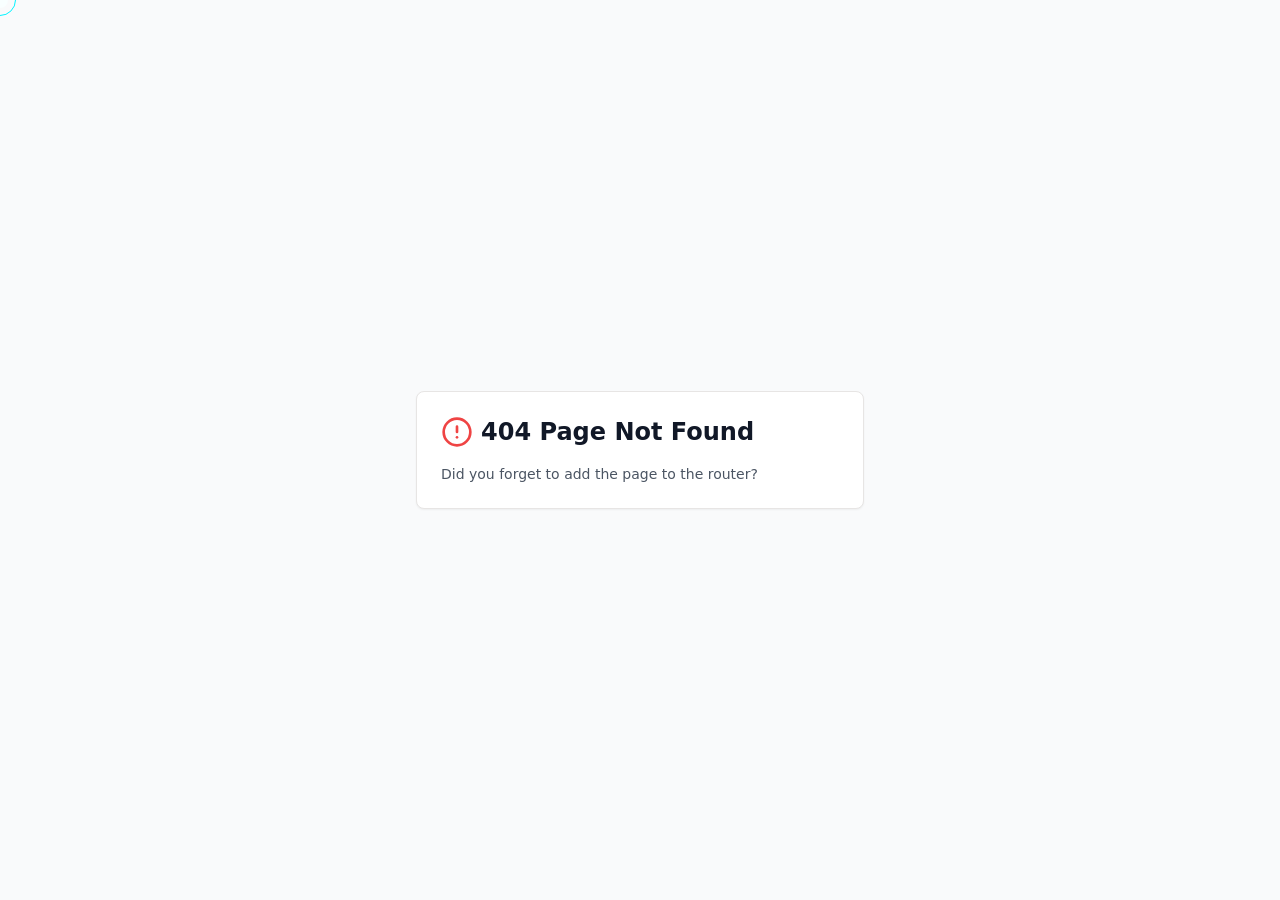
<file: index.html>
<!DOCTYPE html>
<html lang="en">
  <head>
    <style data-vite-theme="" data-inject-first="">:root {
    --background: 0 0% 100%;
--foreground: 20 14.3% 4.1%;
--muted: 60 4.8% 95.9%;
--muted-foreground: 25 5.3% 44.7%;
--popover: 0 0% 100%;
--popover-foreground: 20 14.3% 4.1%;
--card: 0 0% 100%;
--card-foreground: 20 14.3% 4.1%;
--border: 20 5.9% 90%;
--input: 20 5.9% 90%;
--primary: 183 100% 50%;
--primary-foreground: 184 100% 9%;
--secondary: 60 4.8% 95.9%;
--secondary-foreground: 24 9.8% 10%;
--accent: 60 4.8% 95.9%;
--accent-foreground: 24 9.8% 10%;
--destructive: 0 84.2% 60.2%;
--destructive-foreground: 60 9.1% 97.8%;
--ring: 20 14.3% 4.1%;
--radius: 0.5rem;
}

@media (prefers-color-scheme: dark) {
  :root {
      --background: 240 10% 3.9%;
--foreground: 0 0% 98%;
--muted: 240 3.7% 15.9%;
--muted-foreground: 240 5% 64.9%;
--popover: 240 10% 3.9%;
--popover-foreground: 0 0% 98%;
--card: 240 10% 3.9%;
--card-foreground: 0 0% 98%;
--border: 240 3.7% 15.9%;
--input: 240 3.7% 15.9%;
--primary: 183 100% 50%;
--primary-foreground: 184 100% 9%;
--secondary: 240 3.7% 15.9%;
--secondary-foreground: 0 0% 98%;
--accent: 240 3.7% 15.9%;
--accent-foreground: 0 0% 98%;
--destructive: 0 62.8% 30.6%;
--destructive-foreground: 0 0% 98%;
--ring: 240 4.9% 83.9%;
--radius: 0.5rem;
  }
}
.light {
    --background: 0 0% 100%;
--foreground: 20 14.3% 4.1%;
--muted: 60 4.8% 95.9%;
--muted-foreground: 25 5.3% 44.7%;
--popover: 0 0% 100%;
--popover-foreground: 20 14.3% 4.1%;
--card: 0 0% 100%;
--card-foreground: 20 14.3% 4.1%;
--border: 20 5.9% 90%;
--input: 20 5.9% 90%;
--primary: 183 100% 50%;
--primary-foreground: 184 100% 9%;
--secondary: 60 4.8% 95.9%;
--secondary-foreground: 24 9.8% 10%;
--accent: 60 4.8% 95.9%;
--accent-foreground: 24 9.8% 10%;
--destructive: 0 84.2% 60.2%;
--destructive-foreground: 60 9.1% 97.8%;
--ring: 20 14.3% 4.1%;
--radius: 0.5rem;
}
.dark {
    --background: 240 10% 3.9%;
--foreground: 0 0% 98%;
--muted: 240 3.7% 15.9%;
--muted-foreground: 240 5% 64.9%;
--popover: 240 10% 3.9%;
--popover-foreground: 0 0% 98%;
--card: 240 10% 3.9%;
--card-foreground: 0 0% 98%;
--border: 240 3.7% 15.9%;
--input: 240 3.7% 15.9%;
--primary: 183 100% 50%;
--primary-foreground: 184 100% 9%;
--secondary: 240 3.7% 15.9%;
--secondary-foreground: 0 0% 98%;
--accent: 240 3.7% 15.9%;
--accent-foreground: 0 0% 98%;
--destructive: 0 62.8% 30.6%;
--destructive-foreground: 0 0% 98%;
--ring: 240 4.9% 83.9%;
--radius: 0.5rem;
}</style>

    <meta charset="UTF-8" />
    <meta name="viewport" content="width=device-width, initial-scale=1.0, maximum-scale=1" />
    <script type="module" crossorigin src="./index-CS6MTeFh.js"></script>
    <link rel="stylesheet" crossorigin href="./index-DmLrB1Ur.css">
  </head>
  <body>
    <div id="root"></div>
  </body>
</html>
</file>
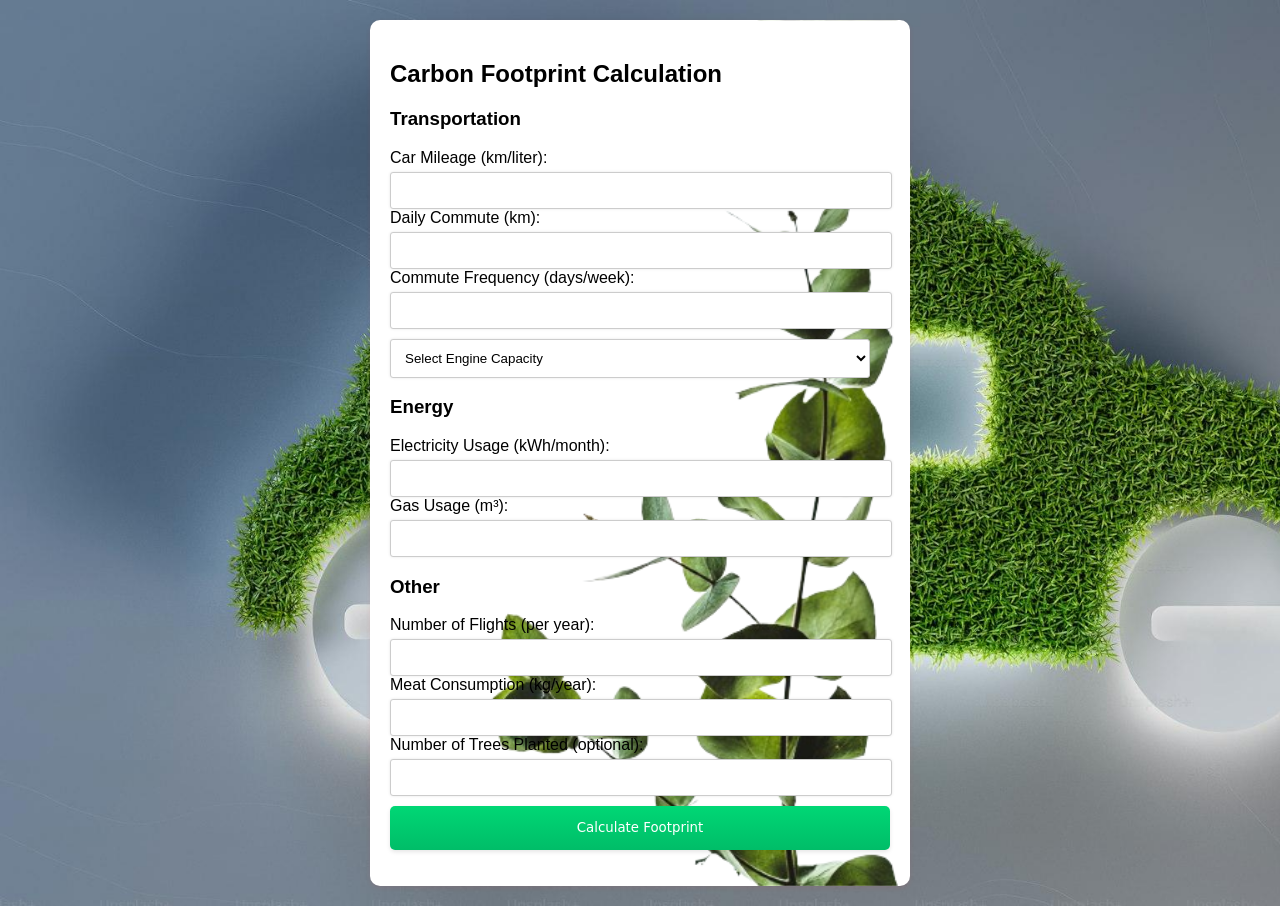
<file: calculate.html>
<!DOCTYPE html>
<html lang="en">
  <head>
    <meta charset="UTF-8" />
    <meta name="viewport" content="width=device-width, initial-scale=1.0" />
    <title>Carbon Footprint Calculation</title>
    <link rel="stylesheet" href="style.css" />
  </head>
  <body>
    <div class="container">
      <h2>Carbon Footprint Calculation</h2>

      <h3>Transportation</h3>
      <label for="car-mileage">Car Mileage (km/liter):</label>
      <input type="number" id="car-mileage" required />
      <label for="daily-commute">Daily Commute (km):</label>
      <input type="number" id="daily-commute" required />
      <label for="commute-frequency">Commute Frequency (days/week):</label>
      <input type="number" id="commute-frequency" required />
      <select id="engine-capacity">
        <option value="NaN" disabled selected>Select Engine Capacity</option>
        <option value="lessThan1500">Engine Capacity (< 1500cc)</option>
        <option value="moreThan1500">Engine Capacity (> 1500cc)</option>
        <option value="scootyBike">Scooty/Bike</option>
      </select>

      <h3>Energy</h3>
      <label for="electricity-usage">Electricity Usage (kWh/month):</label>
      <input type="number" id="electricity-usage" required />
      <label for="gas-usage">Gas Usage (m³):</label>
      <input type="number" id="gas-usage" required />

      <h3>Other</h3>
      <label for="flights">Number of Flights (per year):</label>
      <input type="number" id="flights" required />
      <label for="meat-consumption">Meat Consumption (kg/year):</label>
      <input type="number" id="meat-consumption" required />

      <label for="trees-planted">Number of Trees Planted (optional):</label>
      <input type="number" id="trees-planted" />

      <button style="margin-top: 10px" id="calculate-button" class="button-41">
        Calculate Footprint
      </button>

      <p id="footprint-result"></p>
    </div>

    <script src="index.js"></script>
  </body>
</html>
</file>
<file: index-DmLrB1Ur.css>
*,:before,:after{--tw-border-spacing-x: 0;--tw-border-spacing-y: 0;--tw-translate-x: 0;--tw-translate-y: 0;--tw-rotate: 0;--tw-skew-x: 0;--tw-skew-y: 0;--tw-scale-x: 1;--tw-scale-y: 1;--tw-pan-x: ;--tw-pan-y: ;--tw-pinch-zoom: ;--tw-scroll-snap-strictness: proximity;--tw-gradient-from-position: ;--tw-gradient-via-position: ;--tw-gradient-to-position: ;--tw-ordinal: ;--tw-slashed-zero: ;--tw-numeric-figure: ;--tw-numeric-spacing: ;--tw-numeric-fraction: ;--tw-ring-inset: ;--tw-ring-offset-width: 0px;--tw-ring-offset-color: #fff;--tw-ring-color: rgb(59 130 246 / .5);--tw-ring-offset-shadow: 0 0 #0000;--tw-ring-shadow: 0 0 #0000;--tw-shadow: 0 0 #0000;--tw-shadow-colored: 0 0 #0000;--tw-blur: ;--tw-brightness: ;--tw-contrast: ;--tw-grayscale: ;--tw-hue-rotate: ;--tw-invert: ;--tw-saturate: ;--tw-sepia: ;--tw-drop-shadow: ;--tw-backdrop-blur: ;--tw-backdrop-brightness: ;--tw-backdrop-contrast: ;--tw-backdrop-grayscale: ;--tw-backdrop-hue-rotate: ;--tw-backdrop-invert: ;--tw-backdrop-opacity: ;--tw-backdrop-saturate: ;--tw-backdrop-sepia: ;--tw-contain-size: ;--tw-contain-layout: ;--tw-contain-paint: ;--tw-contain-style: }::backdrop{--tw-border-spacing-x: 0;--tw-border-spacing-y: 0;--tw-translate-x: 0;--tw-translate-y: 0;--tw-rotate: 0;--tw-skew-x: 0;--tw-skew-y: 0;--tw-scale-x: 1;--tw-scale-y: 1;--tw-pan-x: ;--tw-pan-y: ;--tw-pinch-zoom: ;--tw-scroll-snap-strictness: proximity;--tw-gradient-from-position: ;--tw-gradient-via-position: ;--tw-gradient-to-position: ;--tw-ordinal: ;--tw-slashed-zero: ;--tw-numeric-figure: ;--tw-numeric-spacing: ;--tw-numeric-fraction: ;--tw-ring-inset: ;--tw-ring-offset-width: 0px;--tw-ring-offset-color: #fff;--tw-ring-color: rgb(59 130 246 / .5);--tw-ring-offset-shadow: 0 0 #0000;--tw-ring-shadow: 0 0 #0000;--tw-shadow: 0 0 #0000;--tw-shadow-colored: 0 0 #0000;--tw-blur: ;--tw-brightness: ;--tw-contrast: ;--tw-grayscale: ;--tw-hue-rotate: ;--tw-invert: ;--tw-saturate: ;--tw-sepia: ;--tw-drop-shadow: ;--tw-backdrop-blur: ;--tw-backdrop-brightness: ;--tw-backdrop-contrast: ;--tw-backdrop-grayscale: ;--tw-backdrop-hue-rotate: ;--tw-backdrop-invert: ;--tw-backdrop-opacity: ;--tw-backdrop-saturate: ;--tw-backdrop-sepia: ;--tw-contain-size: ;--tw-contain-layout: ;--tw-contain-paint: ;--tw-contain-style: }*,:before,:after{box-sizing:border-box;border-width:0;border-style:solid;border-color:#e5e7eb}:before,:after{--tw-content: ""}html,:host{line-height:1.5;-webkit-text-size-adjust:100%;-moz-tab-size:4;-o-tab-size:4;tab-size:4;font-family:ui-sans-serif,system-ui,sans-serif,"Apple Color Emoji","Segoe UI Emoji",Segoe UI Symbol,"Noto Color Emoji";font-feature-settings:normal;font-variation-settings:normal;-webkit-tap-highlight-color:transparent}body{margin:0;line-height:inherit}hr{height:0;color:inherit;border-top-width:1px}abbr:where([title]){-webkit-text-decoration:underline dotted;text-decoration:underline dotted}h1,h2,h3,h4,h5,h6{font-size:inherit;font-weight:inherit}a{color:inherit;text-decoration:inherit}b,strong{font-weight:bolder}code,kbd,samp,pre{font-family:ui-monospace,SFMono-Regular,Menlo,Monaco,Consolas,Liberation Mono,Courier New,monospace;font-feature-settings:normal;font-variation-settings:normal;font-size:1em}small{font-size:80%}sub,sup{font-size:75%;line-height:0;position:relative;vertical-align:baseline}sub{bottom:-.25em}sup{top:-.5em}table{text-indent:0;border-color:inherit;border-collapse:collapse}button,input,optgroup,select,textarea{font-family:inherit;font-feature-settings:inherit;font-variation-settings:inherit;font-size:100%;font-weight:inherit;line-height:inherit;letter-spacing:inherit;color:inherit;margin:0;padding:0}button,select{text-transform:none}button,input:where([type=button]),input:where([type=reset]),input:where([type=submit]){-webkit-appearance:button;background-color:transparent;background-image:none}:-moz-focusring{outline:auto}:-moz-ui-invalid{box-shadow:none}progress{vertical-align:baseline}::-webkit-inner-spin-button,::-webkit-outer-spin-button{height:auto}[type=search]{-webkit-appearance:textfield;outline-offset:-2px}::-webkit-search-decoration{-webkit-appearance:none}::-webkit-file-upload-button{-webkit-appearance:button;font:inherit}summary{display:list-item}blockquote,dl,dd,h1,h2,h3,h4,h5,h6,hr,figure,p,pre{margin:0}fieldset{margin:0;padding:0}legend{padding:0}ol,ul,menu{list-style:none;margin:0;padding:0}dialog{padding:0}textarea{resize:vertical}input::-moz-placeholder,textarea::-moz-placeholder{opacity:1;color:#9ca3af}input::placeholder,textarea::placeholder{opacity:1;color:#9ca3af}button,[role=button]{cursor:pointer}:disabled{cursor:default}img,svg,video,canvas,audio,iframe,embed,object{display:block;vertical-align:middle}img,video{max-width:100%;height:auto}[hidden]:where(:not([hidden=until-found])){display:none}*{border-color:hsl(var(--border))}body{background-color:hsl(var(--background));font-family:ui-sans-serif,system-ui,sans-serif,"Apple Color Emoji","Segoe UI Emoji",Segoe UI Symbol,"Noto Color Emoji";color:hsl(var(--foreground));-webkit-font-smoothing:antialiased;-moz-osx-font-smoothing:grayscale}.container{width:100%}@media (min-width: 640px){.container{max-width:640px}}@media (min-width: 768px){.container{max-width:768px}}@media (min-width: 1024px){.container{max-width:1024px}}@media (min-width: 1280px){.container{max-width:1280px}}@media (min-width: 1536px){.container{max-width:1536px}}.sr-only{position:absolute;width:1px;height:1px;padding:0;margin:-1px;overflow:hidden;clip:rect(0,0,0,0);white-space:nowrap;border-width:0}.pointer-events-none{pointer-events:none}.pointer-events-auto{pointer-events:auto}.visible{visibility:visible}.invisible{visibility:hidden}.fixed{position:fixed}.absolute{position:absolute}.relative{position:relative}.inset-0{top:0;right:0;bottom:0;left:0}.inset-x-0{left:0;right:0}.inset-y-0{top:0;bottom:0}.-bottom-12{bottom:-3rem}.-left-12{left:-3rem}.-right-12{right:-3rem}.-top-12{top:-3rem}.bottom-0{bottom:0}.left-0{left:0}.left-1{left:.25rem}.left-1\/2{left:50%}.left-2{left:.5rem}.left-\[50\%\]{left:50%}.right-0{right:0}.right-1{right:.25rem}.right-2{right:.5rem}.right-3{right:.75rem}.right-4{right:1rem}.top-0{top:0}.top-1\.5{top:.375rem}.top-1\/2{top:50%}.top-2{top:.5rem}.top-3\.5{top:.875rem}.top-4{top:1rem}.top-\[1px\]{top:1px}.top-\[50\%\]{top:50%}.top-\[60\%\]{top:60%}.top-full{top:100%}.-z-10{z-index:-10}.z-10{z-index:10}.z-20{z-index:20}.z-50{z-index:50}.z-\[100\]{z-index:100}.z-\[1\]{z-index:1}.-mx-1{margin-left:-.25rem;margin-right:-.25rem}.mx-2{margin-left:.5rem;margin-right:.5rem}.mx-3\.5{margin-left:.875rem;margin-right:.875rem}.mx-4{margin-left:1rem;margin-right:1rem}.mx-auto{margin-left:auto;margin-right:auto}.my-0\.5{margin-top:.125rem;margin-bottom:.125rem}.my-1{margin-top:.25rem;margin-bottom:.25rem}.-ml-4{margin-left:-1rem}.-mt-4{margin-top:-1rem}.mb-1{margin-bottom:.25rem}.mb-10{margin-bottom:2.5rem}.mb-2{margin-bottom:.5rem}.mb-4{margin-bottom:1rem}.mb-6{margin-bottom:1.5rem}.mb-8{margin-bottom:2rem}.ml-1{margin-left:.25rem}.ml-2{margin-left:.5rem}.ml-auto{margin-left:auto}.mr-2{margin-right:.5rem}.mt-1\.5{margin-top:.375rem}.mt-2{margin-top:.5rem}.mt-24{margin-top:6rem}.mt-4{margin-top:1rem}.mt-auto{margin-top:auto}.block{display:block}.flex{display:flex}.inline-flex{display:inline-flex}.table{display:table}.grid{display:grid}.hidden{display:none}.aspect-square{aspect-ratio:1 / 1}.aspect-video{aspect-ratio:16 / 9}.size-4{width:1rem;height:1rem}.h-1{height:.25rem}.h-1\.5{height:.375rem}.h-10{height:2.5rem}.h-11{height:2.75rem}.h-12{height:3rem}.h-2{height:.5rem}.h-2\.5{height:.625rem}.h-3{height:.75rem}.h-3\.5{height:.875rem}.h-4{height:1rem}.h-48{height:12rem}.h-5{height:1.25rem}.h-6{height:1.5rem}.h-64{height:16rem}.h-7{height:1.75rem}.h-8{height:2rem}.h-9{height:2.25rem}.h-\[1px\]{height:1px}.h-\[var\(--radix-navigation-menu-viewport-height\)\]{height:var(--radix-navigation-menu-viewport-height)}.h-\[var\(--radix-select-trigger-height\)\]{height:var(--radix-select-trigger-height)}.h-auto{height:auto}.h-full{height:100%}.h-px{height:1px}.h-svh{height:100svh}.max-h-96{max-height:24rem}.max-h-\[300px\]{max-height:300px}.max-h-screen{max-height:100vh}.min-h-0{min-height:0px}.min-h-\[80px\]{min-height:80px}.min-h-screen{min-height:100vh}.min-h-svh{min-height:100svh}.w-0{width:0px}.w-0\.5{width:.125rem}.w-1{width:.25rem}.w-10{width:2.5rem}.w-11{width:2.75rem}.w-12{width:3rem}.w-2{width:.5rem}.w-2\.5{width:.625rem}.w-3{width:.75rem}.w-3\.5{width:.875rem}.w-3\/4{width:75%}.w-4{width:1rem}.w-5{width:1.25rem}.w-5\/12{width:41.666667%}.w-6{width:1.5rem}.w-64{width:16rem}.w-7{width:1.75rem}.w-72{width:18rem}.w-8{width:2rem}.w-9{width:2.25rem}.w-\[--sidebar-width\]{width:var(--sidebar-width)}.w-\[100px\]{width:100px}.w-\[1px\]{width:1px}.w-auto{width:auto}.w-full{width:100%}.w-max{width:-moz-max-content;width:max-content}.w-px{width:1px}.min-w-0{min-width:0px}.min-w-5{min-width:1.25rem}.min-w-\[12rem\]{min-width:12rem}.min-w-\[8rem\]{min-width:8rem}.min-w-\[var\(--radix-select-trigger-width\)\]{min-width:var(--radix-select-trigger-width)}.max-w-2xl{max-width:42rem}.max-w-\[--skeleton-width\]{max-width:var(--skeleton-width)}.max-w-lg{max-width:32rem}.max-w-max{max-width:-moz-max-content;max-width:max-content}.max-w-md{max-width:28rem}.flex-1{flex:1 1 0%}.shrink-0{flex-shrink:0}.grow{flex-grow:1}.grow-0{flex-grow:0}.basis-full{flex-basis:100%}.caption-bottom{caption-side:bottom}.border-collapse{border-collapse:collapse}.origin-left{transform-origin:left}.-translate-x-1\/2{--tw-translate-x: -50%;transform:translate(var(--tw-translate-x),var(--tw-translate-y)) rotate(var(--tw-rotate)) skew(var(--tw-skew-x)) skewY(var(--tw-skew-y)) scaleX(var(--tw-scale-x)) scaleY(var(--tw-scale-y))}.-translate-x-px{--tw-translate-x: -1px;transform:translate(var(--tw-translate-x),var(--tw-translate-y)) rotate(var(--tw-rotate)) skew(var(--tw-skew-x)) skewY(var(--tw-skew-y)) scaleX(var(--tw-scale-x)) scaleY(var(--tw-scale-y))}.-translate-y-1\/2{--tw-translate-y: -50%;transform:translate(var(--tw-translate-x),var(--tw-translate-y)) rotate(var(--tw-rotate)) skew(var(--tw-skew-x)) skewY(var(--tw-skew-y)) scaleX(var(--tw-scale-x)) scaleY(var(--tw-scale-y))}.translate-x-\[-50\%\]{--tw-translate-x: -50%;transform:translate(var(--tw-translate-x),var(--tw-translate-y)) rotate(var(--tw-rotate)) skew(var(--tw-skew-x)) skewY(var(--tw-skew-y)) scaleX(var(--tw-scale-x)) scaleY(var(--tw-scale-y))}.translate-x-px{--tw-translate-x: 1px;transform:translate(var(--tw-translate-x),var(--tw-translate-y)) rotate(var(--tw-rotate)) skew(var(--tw-skew-x)) skewY(var(--tw-skew-y)) scaleX(var(--tw-scale-x)) scaleY(var(--tw-scale-y))}.translate-y-\[-50\%\]{--tw-translate-y: -50%;transform:translate(var(--tw-translate-x),var(--tw-translate-y)) rotate(var(--tw-rotate)) skew(var(--tw-skew-x)) skewY(var(--tw-skew-y)) scaleX(var(--tw-scale-x)) scaleY(var(--tw-scale-y))}.rotate-45{--tw-rotate: 45deg;transform:translate(var(--tw-translate-x),var(--tw-translate-y)) rotate(var(--tw-rotate)) skew(var(--tw-skew-x)) skewY(var(--tw-skew-y)) scaleX(var(--tw-scale-x)) scaleY(var(--tw-scale-y))}.rotate-90{--tw-rotate: 90deg;transform:translate(var(--tw-translate-x),var(--tw-translate-y)) rotate(var(--tw-rotate)) skew(var(--tw-skew-x)) skewY(var(--tw-skew-y)) scaleX(var(--tw-scale-x)) scaleY(var(--tw-scale-y))}.transform{transform:translate(var(--tw-translate-x),var(--tw-translate-y)) rotate(var(--tw-rotate)) skew(var(--tw-skew-x)) skewY(var(--tw-skew-y)) scaleX(var(--tw-scale-x)) scaleY(var(--tw-scale-y))}@keyframes pulse{50%{opacity:.5}}.animate-pulse{animation:pulse 2s cubic-bezier(.4,0,.6,1) infinite}.cursor-default{cursor:default}.cursor-pointer{cursor:pointer}.touch-none{touch-action:none}.select-none{-webkit-user-select:none;-moz-user-select:none;user-select:none}.list-disc{list-style-type:disc}.list-none{list-style-type:none}.grid-cols-1{grid-template-columns:repeat(1,minmax(0,1fr))}.flex-row{flex-direction:row}.flex-col{flex-direction:column}.flex-col-reverse{flex-direction:column-reverse}.flex-wrap{flex-wrap:wrap}.items-start{align-items:flex-start}.items-end{align-items:flex-end}.items-center{align-items:center}.items-stretch{align-items:stretch}.justify-start{justify-content:flex-start}.justify-end{justify-content:flex-end}.justify-center{justify-content:center}.justify-between{justify-content:space-between}.gap-1{gap:.25rem}.gap-1\.5{gap:.375rem}.gap-10{gap:2.5rem}.gap-2{gap:.5rem}.gap-4{gap:1rem}.gap-6{gap:1.5rem}.space-x-1>:not([hidden])~:not([hidden]){--tw-space-x-reverse: 0;margin-right:calc(.25rem * var(--tw-space-x-reverse));margin-left:calc(.25rem * calc(1 - var(--tw-space-x-reverse)))}.space-x-4>:not([hidden])~:not([hidden]){--tw-space-x-reverse: 0;margin-right:calc(1rem * var(--tw-space-x-reverse));margin-left:calc(1rem * calc(1 - var(--tw-space-x-reverse)))}.space-y-1>:not([hidden])~:not([hidden]){--tw-space-y-reverse: 0;margin-top:calc(.25rem * calc(1 - var(--tw-space-y-reverse)));margin-bottom:calc(.25rem * var(--tw-space-y-reverse))}.space-y-1\.5>:not([hidden])~:not([hidden]){--tw-space-y-reverse: 0;margin-top:calc(.375rem * calc(1 - var(--tw-space-y-reverse)));margin-bottom:calc(.375rem * var(--tw-space-y-reverse))}.space-y-2>:not([hidden])~:not([hidden]){--tw-space-y-reverse: 0;margin-top:calc(.5rem * calc(1 - var(--tw-space-y-reverse)));margin-bottom:calc(.5rem * var(--tw-space-y-reverse))}.space-y-4>:not([hidden])~:not([hidden]){--tw-space-y-reverse: 0;margin-top:calc(1rem * calc(1 - var(--tw-space-y-reverse)));margin-bottom:calc(1rem * var(--tw-space-y-reverse))}.space-y-6>:not([hidden])~:not([hidden]){--tw-space-y-reverse: 0;margin-top:calc(1.5rem * calc(1 - var(--tw-space-y-reverse)));margin-bottom:calc(1.5rem * var(--tw-space-y-reverse))}.overflow-auto{overflow:auto}.overflow-hidden{overflow:hidden}.overflow-y-auto{overflow-y:auto}.overflow-x-hidden{overflow-x:hidden}.whitespace-nowrap{white-space:nowrap}.break-words{overflow-wrap:break-word}.rounded-\[2px\]{border-radius:2px}.rounded-\[inherit\]{border-radius:inherit}.rounded-full{border-radius:9999px}.rounded-lg{border-radius:var(--radius)}.rounded-md{border-radius:calc(var(--radius) - 2px)}.rounded-sm{border-radius:calc(var(--radius) - 4px)}.rounded-t-\[10px\]{border-top-left-radius:10px;border-top-right-radius:10px}.rounded-tl-sm{border-top-left-radius:calc(var(--radius) - 4px)}.border{border-width:1px}.border-2{border-width:2px}.border-\[1\.5px\]{border-width:1.5px}.border-y{border-top-width:1px;border-bottom-width:1px}.border-b{border-bottom-width:1px}.border-l{border-left-width:1px}.border-r{border-right-width:1px}.border-t{border-top-width:1px}.border-dashed{border-style:dashed}.border-\[\#00f3ff\]{--tw-border-opacity: 1;border-color:rgb(0 243 255 / var(--tw-border-opacity))}.border-\[\#00f3ff\]\/20{border-color:#00f3ff33}.border-\[\#ff2d75\]{--tw-border-opacity: 1;border-color:rgb(255 45 117 / var(--tw-border-opacity))}.border-\[--color-border\]{border-color:var(--color-border)}.border-border\/50{border-color:hsl(var(--border) / .5)}.border-destructive{border-color:hsl(var(--destructive))}.border-destructive\/50{border-color:hsl(var(--destructive) / .5)}.border-input{border-color:hsl(var(--input))}.border-primary{border-color:hsl(var(--primary))}.border-sidebar-border{border-color:hsl(var(--sidebar-border))}.border-transparent{border-color:transparent}.border-l-transparent{border-left-color:transparent}.border-t-transparent{border-top-color:transparent}.bg-\[\#00f3ff\]{--tw-bg-opacity: 1;background-color:rgb(0 243 255 / var(--tw-bg-opacity))}.bg-\[\#00f3ff\]\/10{background-color:#00f3ff1a}.bg-\[\#0a0a0a\]{--tw-bg-opacity: 1;background-color:rgb(10 10 10 / var(--tw-bg-opacity))}.bg-\[--color-bg\]{background-color:var(--color-bg)}.bg-accent{background-color:hsl(var(--accent))}.bg-background{background-color:hsl(var(--background))}.bg-black\/80{background-color:#000c}.bg-border{background-color:hsl(var(--border))}.bg-card{background-color:hsl(var(--card))}.bg-destructive{background-color:hsl(var(--destructive))}.bg-foreground{background-color:hsl(var(--foreground))}.bg-gray-50{--tw-bg-opacity: 1;background-color:rgb(249 250 251 / var(--tw-bg-opacity))}.bg-muted{background-color:hsl(var(--muted))}.bg-muted\/50{background-color:hsl(var(--muted) / .5)}.bg-popover{background-color:hsl(var(--popover))}.bg-primary{background-color:hsl(var(--primary))}.bg-secondary{background-color:hsl(var(--secondary))}.bg-sidebar{background-color:hsl(var(--sidebar-background))}.bg-sidebar-border{background-color:hsl(var(--sidebar-border))}.bg-transparent{background-color:transparent}.bg-gradient-to-b{background-image:linear-gradient(to bottom,var(--tw-gradient-stops))}.bg-gradient-to-r{background-image:linear-gradient(to right,var(--tw-gradient-stops))}.from-\[\#00f3ff\]{--tw-gradient-from: #00f3ff var(--tw-gradient-from-position);--tw-gradient-to: rgb(0 243 255 / 0) var(--tw-gradient-to-position);--tw-gradient-stops: var(--tw-gradient-from), var(--tw-gradient-to)}.to-\[\#ff2d75\]{--tw-gradient-to: #ff2d75 var(--tw-gradient-to-position)}.bg-clip-text{-webkit-background-clip:text;background-clip:text}.fill-current{fill:currentColor}.object-cover{-o-object-fit:cover;object-fit:cover}.p-0{padding:0}.p-0\.5{padding:.125rem}.p-1{padding:.25rem}.p-2{padding:.5rem}.p-3{padding:.75rem}.p-4{padding:1rem}.p-6{padding:1.5rem}.p-\[1px\]{padding:1px}.px-1{padding-left:.25rem;padding-right:.25rem}.px-2{padding-left:.5rem;padding-right:.5rem}.px-2\.5{padding-left:.625rem;padding-right:.625rem}.px-3{padding-left:.75rem;padding-right:.75rem}.px-4{padding-left:1rem;padding-right:1rem}.px-5{padding-left:1.25rem;padding-right:1.25rem}.px-8{padding-left:2rem;padding-right:2rem}.py-0\.5{padding-top:.125rem;padding-bottom:.125rem}.py-1{padding-top:.25rem;padding-bottom:.25rem}.py-1\.5{padding-top:.375rem;padding-bottom:.375rem}.py-2{padding-top:.5rem;padding-bottom:.5rem}.py-20{padding-top:5rem;padding-bottom:5rem}.py-3{padding-top:.75rem;padding-bottom:.75rem}.py-4{padding-top:1rem;padding-bottom:1rem}.py-6{padding-top:1.5rem;padding-bottom:1.5rem}.pb-3{padding-bottom:.75rem}.pb-4{padding-bottom:1rem}.pl-2\.5{padding-left:.625rem}.pl-4{padding-left:1rem}.pl-8{padding-left:2rem}.pr-2{padding-right:.5rem}.pr-2\.5{padding-right:.625rem}.pr-8{padding-right:2rem}.pt-0{padding-top:0}.pt-1{padding-top:.25rem}.pt-3{padding-top:.75rem}.pt-4{padding-top:1rem}.pt-6{padding-top:1.5rem}.text-left{text-align:left}.text-center{text-align:center}.text-right{text-align:right}.align-middle{vertical-align:middle}.font-\[\'Orbitron\'\]{font-family:Orbitron}.font-\[\'Space_Grotesk\'\]{font-family:Space Grotesk}.font-mono{font-family:ui-monospace,SFMono-Regular,Menlo,Monaco,Consolas,Liberation Mono,Courier New,monospace}.text-2xl{font-size:1.5rem;line-height:2rem}.text-3xl{font-size:1.875rem;line-height:2.25rem}.text-4xl{font-size:2.25rem;line-height:2.5rem}.text-\[0\.8rem\]{font-size:.8rem}.text-lg{font-size:1.125rem;line-height:1.75rem}.text-sm{font-size:.875rem;line-height:1.25rem}.text-xl{font-size:1.25rem;line-height:1.75rem}.text-xs{font-size:.75rem;line-height:1rem}.font-bold{font-weight:700}.font-medium{font-weight:500}.font-normal{font-weight:400}.font-semibold{font-weight:600}.capitalize{text-transform:capitalize}.tabular-nums{--tw-numeric-spacing: tabular-nums;font-variant-numeric:var(--tw-ordinal) var(--tw-slashed-zero) var(--tw-numeric-figure) var(--tw-numeric-spacing) var(--tw-numeric-fraction)}.leading-none{line-height:1}.tracking-tight{letter-spacing:-.025em}.tracking-widest{letter-spacing:.1em}.text-\[\#00f3ff\]{--tw-text-opacity: 1;color:rgb(0 243 255 / var(--tw-text-opacity))}.text-\[\#ff2d75\]{--tw-text-opacity: 1;color:rgb(255 45 117 / var(--tw-text-opacity))}.text-accent-foreground{color:hsl(var(--accent-foreground))}.text-card-foreground{color:hsl(var(--card-foreground))}.text-current{color:currentColor}.text-destructive{color:hsl(var(--destructive))}.text-destructive-foreground{color:hsl(var(--destructive-foreground))}.text-foreground{color:hsl(var(--foreground))}.text-foreground\/50{color:hsl(var(--foreground) / .5)}.text-gray-600{--tw-text-opacity: 1;color:rgb(75 85 99 / var(--tw-text-opacity))}.text-gray-900{--tw-text-opacity: 1;color:rgb(17 24 39 / var(--tw-text-opacity))}.text-muted-foreground{color:hsl(var(--muted-foreground))}.text-popover-foreground{color:hsl(var(--popover-foreground))}.text-primary{color:hsl(var(--primary))}.text-primary-foreground{color:hsl(var(--primary-foreground))}.text-red-500{--tw-text-opacity: 1;color:rgb(239 68 68 / var(--tw-text-opacity))}.text-secondary-foreground{color:hsl(var(--secondary-foreground))}.text-sidebar-foreground{color:hsl(var(--sidebar-foreground))}.text-sidebar-foreground\/70{color:hsl(var(--sidebar-foreground) / .7)}.text-transparent{color:transparent}.underline-offset-4{text-underline-offset:4px}.opacity-0{opacity:0}.opacity-50{opacity:.5}.opacity-60{opacity:.6}.opacity-70{opacity:.7}.opacity-90{opacity:.9}.mix-blend-screen{mix-blend-mode:screen}.shadow-\[0_0_0_1px_hsl\(var\(--sidebar-border\)\)\]{--tw-shadow: 0 0 0 1px hsl(var(--sidebar-border));--tw-shadow-colored: 0 0 0 1px var(--tw-shadow-color);box-shadow:var(--tw-ring-offset-shadow, 0 0 #0000),var(--tw-ring-shadow, 0 0 #0000),var(--tw-shadow)}.shadow-lg{--tw-shadow: 0 10px 15px -3px rgb(0 0 0 / .1), 0 4px 6px -4px rgb(0 0 0 / .1);--tw-shadow-colored: 0 10px 15px -3px var(--tw-shadow-color), 0 4px 6px -4px var(--tw-shadow-color);box-shadow:var(--tw-ring-offset-shadow, 0 0 #0000),var(--tw-ring-shadow, 0 0 #0000),var(--tw-shadow)}.shadow-md{--tw-shadow: 0 4px 6px -1px rgb(0 0 0 / .1), 0 2px 4px -2px rgb(0 0 0 / .1);--tw-shadow-colored: 0 4px 6px -1px var(--tw-shadow-color), 0 2px 4px -2px var(--tw-shadow-color);box-shadow:var(--tw-ring-offset-shadow, 0 0 #0000),var(--tw-ring-shadow, 0 0 #0000),var(--tw-shadow)}.shadow-none{--tw-shadow: 0 0 #0000;--tw-shadow-colored: 0 0 #0000;box-shadow:var(--tw-ring-offset-shadow, 0 0 #0000),var(--tw-ring-shadow, 0 0 #0000),var(--tw-shadow)}.shadow-sm{--tw-shadow: 0 1px 2px 0 rgb(0 0 0 / .05);--tw-shadow-colored: 0 1px 2px 0 var(--tw-shadow-color);box-shadow:var(--tw-ring-offset-shadow, 0 0 #0000),var(--tw-ring-shadow, 0 0 #0000),var(--tw-shadow)}.shadow-xl{--tw-shadow: 0 20px 25px -5px rgb(0 0 0 / .1), 0 8px 10px -6px rgb(0 0 0 / .1);--tw-shadow-colored: 0 20px 25px -5px var(--tw-shadow-color), 0 8px 10px -6px var(--tw-shadow-color);box-shadow:var(--tw-ring-offset-shadow, 0 0 #0000),var(--tw-ring-shadow, 0 0 #0000),var(--tw-shadow)}.outline-none{outline:2px solid transparent;outline-offset:2px}.outline{outline-style:solid}.ring-0{--tw-ring-offset-shadow: var(--tw-ring-inset) 0 0 0 var(--tw-ring-offset-width) var(--tw-ring-offset-color);--tw-ring-shadow: var(--tw-ring-inset) 0 0 0 calc(0px + var(--tw-ring-offset-width)) var(--tw-ring-color);box-shadow:var(--tw-ring-offset-shadow),var(--tw-ring-shadow),var(--tw-shadow, 0 0 #0000)}.ring-2{--tw-ring-offset-shadow: var(--tw-ring-inset) 0 0 0 var(--tw-ring-offset-width) var(--tw-ring-offset-color);--tw-ring-shadow: var(--tw-ring-inset) 0 0 0 calc(2px + var(--tw-ring-offset-width)) var(--tw-ring-color);box-shadow:var(--tw-ring-offset-shadow),var(--tw-ring-shadow),var(--tw-shadow, 0 0 #0000)}.ring-ring{--tw-ring-color: hsl(var(--ring))}.ring-sidebar-ring{--tw-ring-color: hsl(var(--sidebar-ring))}.ring-offset-background{--tw-ring-offset-color: hsl(var(--background))}.blur-sm{--tw-blur: blur(4px);filter:var(--tw-blur) var(--tw-brightness) var(--tw-contrast) var(--tw-grayscale) var(--tw-hue-rotate) var(--tw-invert) var(--tw-saturate) var(--tw-sepia) var(--tw-drop-shadow)}.filter{filter:var(--tw-blur) var(--tw-brightness) var(--tw-contrast) var(--tw-grayscale) var(--tw-hue-rotate) var(--tw-invert) var(--tw-saturate) var(--tw-sepia) var(--tw-drop-shadow)}.transition{transition-property:color,background-color,border-color,text-decoration-color,fill,stroke,opacity,box-shadow,transform,filter,-webkit-backdrop-filter;transition-property:color,background-color,border-color,text-decoration-color,fill,stroke,opacity,box-shadow,transform,filter,backdrop-filter;transition-property:color,background-color,border-color,text-decoration-color,fill,stroke,opacity,box-shadow,transform,filter,backdrop-filter,-webkit-backdrop-filter;transition-timing-function:cubic-bezier(.4,0,.2,1);transition-duration:.15s}.transition-\[left\,right\,width\]{transition-property:left,right,width;transition-timing-function:cubic-bezier(.4,0,.2,1);transition-duration:.15s}.transition-\[margin\,opa\]{transition-property:margin,opa;transition-timing-function:cubic-bezier(.4,0,.2,1);transition-duration:.15s}.transition-\[width\,height\,padding\]{transition-property:width,height,padding;transition-timing-function:cubic-bezier(.4,0,.2,1);transition-duration:.15s}.transition-\[width\]{transition-property:width;transition-timing-function:cubic-bezier(.4,0,.2,1);transition-duration:.15s}.transition-all{transition-property:all;transition-timing-function:cubic-bezier(.4,0,.2,1);transition-duration:.15s}.transition-colors{transition-property:color,background-color,border-color,text-decoration-color,fill,stroke;transition-timing-function:cubic-bezier(.4,0,.2,1);transition-duration:.15s}.transition-opacity{transition-property:opacity;transition-timing-function:cubic-bezier(.4,0,.2,1);transition-duration:.15s}.transition-transform{transition-property:transform;transition-timing-function:cubic-bezier(.4,0,.2,1);transition-duration:.15s}.duration-1000{transition-duration:1s}.duration-200{transition-duration:.2s}.duration-300{transition-duration:.3s}.duration-500{transition-duration:.5s}.ease-in-out{transition-timing-function:cubic-bezier(.4,0,.2,1)}.ease-linear{transition-timing-function:linear}@keyframes enter{0%{opacity:var(--tw-enter-opacity, 1);transform:translate3d(var(--tw-enter-translate-x, 0),var(--tw-enter-translate-y, 0),0) scale3d(var(--tw-enter-scale, 1),var(--tw-enter-scale, 1),var(--tw-enter-scale, 1)) rotate(var(--tw-enter-rotate, 0))}}@keyframes exit{to{opacity:var(--tw-exit-opacity, 1);transform:translate3d(var(--tw-exit-translate-x, 0),var(--tw-exit-translate-y, 0),0) scale3d(var(--tw-exit-scale, 1),var(--tw-exit-scale, 1),var(--tw-exit-scale, 1)) rotate(var(--tw-exit-rotate, 0))}}.animate-in{animation-name:enter;animation-duration:.15s;--tw-enter-opacity: initial;--tw-enter-scale: initial;--tw-enter-rotate: initial;--tw-enter-translate-x: initial;--tw-enter-translate-y: initial}.fade-in-0{--tw-enter-opacity: 0}.fade-in-80{--tw-enter-opacity: .8}.zoom-in-95{--tw-enter-scale: .95}.duration-1000{animation-duration:1s}.duration-200{animation-duration:.2s}.duration-300{animation-duration:.3s}.duration-500{animation-duration:.5s}.ease-in-out{animation-timing-function:cubic-bezier(.4,0,.2,1)}.ease-linear{animation-timing-function:linear}.file\:border-0::file-selector-button{border-width:0px}.file\:bg-transparent::file-selector-button{background-color:transparent}.file\:text-sm::file-selector-button{font-size:.875rem;line-height:1.25rem}.file\:font-medium::file-selector-button{font-weight:500}.file\:text-foreground::file-selector-button{color:hsl(var(--foreground))}.placeholder\:text-muted-foreground::-moz-placeholder{color:hsl(var(--muted-foreground))}.placeholder\:text-muted-foreground::placeholder{color:hsl(var(--muted-foreground))}.after\:absolute:after{content:var(--tw-content);position:absolute}.after\:-inset-2:after{content:var(--tw-content);top:-.5rem;right:-.5rem;bottom:-.5rem;left:-.5rem}.after\:inset-y-0:after{content:var(--tw-content);top:0;bottom:0}.after\:left-1\/2:after{content:var(--tw-content);left:50%}.after\:w-1:after{content:var(--tw-content);width:.25rem}.after\:w-\[2px\]:after{content:var(--tw-content);width:2px}.after\:-translate-x-1\/2:after{content:var(--tw-content);--tw-translate-x: -50%;transform:translate(var(--tw-translate-x),var(--tw-translate-y)) rotate(var(--tw-rotate)) skew(var(--tw-skew-x)) skewY(var(--tw-skew-y)) scaleX(var(--tw-scale-x)) scaleY(var(--tw-scale-y))}.first\:rounded-l-md:first-child{border-top-left-radius:calc(var(--radius) - 2px);border-bottom-left-radius:calc(var(--radius) - 2px)}.first\:border-l:first-child{border-left-width:1px}.last\:rounded-r-md:last-child{border-top-right-radius:calc(var(--radius) - 2px);border-bottom-right-radius:calc(var(--radius) - 2px)}.focus-within\:relative:focus-within{position:relative}.focus-within\:z-20:focus-within{z-index:20}.hover\:border-\[\#00f3ff\]:hover{--tw-border-opacity: 1;border-color:rgb(0 243 255 / var(--tw-border-opacity))}.hover\:bg-\[\#00f3ff\]\/10:hover{background-color:#00f3ff1a}.hover\:bg-\[\#ff2d75\]\/10:hover{background-color:#ff2d751a}.hover\:bg-accent:hover{background-color:hsl(var(--accent))}.hover\:bg-destructive\/80:hover{background-color:hsl(var(--destructive) / .8)}.hover\:bg-destructive\/90:hover{background-color:hsl(var(--destructive) / .9)}.hover\:bg-muted:hover{background-color:hsl(var(--muted))}.hover\:bg-muted\/50:hover{background-color:hsl(var(--muted) / .5)}.hover\:bg-primary:hover{background-color:hsl(var(--primary))}.hover\:bg-primary\/80:hover{background-color:hsl(var(--primary) / .8)}.hover\:bg-primary\/90:hover{background-color:hsl(var(--primary) / .9)}.hover\:bg-secondary:hover{background-color:hsl(var(--secondary))}.hover\:bg-secondary\/80:hover{background-color:hsl(var(--secondary) / .8)}.hover\:bg-sidebar-accent:hover{background-color:hsl(var(--sidebar-accent))}.hover\:text-accent-foreground:hover{color:hsl(var(--accent-foreground))}.hover\:text-foreground:hover{color:hsl(var(--foreground))}.hover\:text-muted-foreground:hover{color:hsl(var(--muted-foreground))}.hover\:text-primary-foreground:hover{color:hsl(var(--primary-foreground))}.hover\:text-sidebar-accent-foreground:hover{color:hsl(var(--sidebar-accent-foreground))}.hover\:underline:hover{text-decoration-line:underline}.hover\:opacity-100:hover{opacity:1}.hover\:shadow-\[0_0_0_1px_hsl\(var\(--sidebar-accent\)\)\]:hover{--tw-shadow: 0 0 0 1px hsl(var(--sidebar-accent));--tw-shadow-colored: 0 0 0 1px var(--tw-shadow-color);box-shadow:var(--tw-ring-offset-shadow, 0 0 #0000),var(--tw-ring-shadow, 0 0 #0000),var(--tw-shadow)}.hover\:after\:bg-sidebar-border:hover:after{content:var(--tw-content);background-color:hsl(var(--sidebar-border))}.focus\:bg-accent:focus{background-color:hsl(var(--accent))}.focus\:bg-primary:focus{background-color:hsl(var(--primary))}.focus\:text-accent-foreground:focus{color:hsl(var(--accent-foreground))}.focus\:text-primary-foreground:focus{color:hsl(var(--primary-foreground))}.focus\:opacity-100:focus{opacity:1}.focus\:outline-none:focus{outline:2px solid transparent;outline-offset:2px}.focus\:ring-2:focus{--tw-ring-offset-shadow: var(--tw-ring-inset) 0 0 0 var(--tw-ring-offset-width) var(--tw-ring-offset-color);--tw-ring-shadow: var(--tw-ring-inset) 0 0 0 calc(2px + var(--tw-ring-offset-width)) var(--tw-ring-color);box-shadow:var(--tw-ring-offset-shadow),var(--tw-ring-shadow),var(--tw-shadow, 0 0 #0000)}.focus\:ring-\[\#00f3ff\]:focus{--tw-ring-opacity: 1;--tw-ring-color: rgb(0 243 255 / var(--tw-ring-opacity))}.focus\:ring-ring:focus{--tw-ring-color: hsl(var(--ring))}.focus\:ring-offset-2:focus{--tw-ring-offset-width: 2px}.focus-visible\:outline-none:focus-visible{outline:2px solid transparent;outline-offset:2px}.focus-visible\:ring-1:focus-visible{--tw-ring-offset-shadow: var(--tw-ring-inset) 0 0 0 var(--tw-ring-offset-width) var(--tw-ring-offset-color);--tw-ring-shadow: var(--tw-ring-inset) 0 0 0 calc(1px + var(--tw-ring-offset-width)) var(--tw-ring-color);box-shadow:var(--tw-ring-offset-shadow),var(--tw-ring-shadow),var(--tw-shadow, 0 0 #0000)}.focus-visible\:ring-2:focus-visible{--tw-ring-offset-shadow: var(--tw-ring-inset) 0 0 0 var(--tw-ring-offset-width) var(--tw-ring-offset-color);--tw-ring-shadow: var(--tw-ring-inset) 0 0 0 calc(2px + var(--tw-ring-offset-width)) var(--tw-ring-color);box-shadow:var(--tw-ring-offset-shadow),var(--tw-ring-shadow),var(--tw-shadow, 0 0 #0000)}.focus-visible\:ring-ring:focus-visible{--tw-ring-color: hsl(var(--ring))}.focus-visible\:ring-sidebar-ring:focus-visible{--tw-ring-color: hsl(var(--sidebar-ring))}.focus-visible\:ring-offset-1:focus-visible{--tw-ring-offset-width: 1px}.focus-visible\:ring-offset-2:focus-visible{--tw-ring-offset-width: 2px}.focus-visible\:ring-offset-background:focus-visible{--tw-ring-offset-color: hsl(var(--background))}.active\:bg-sidebar-accent:active{background-color:hsl(var(--sidebar-accent))}.active\:text-sidebar-accent-foreground:active{color:hsl(var(--sidebar-accent-foreground))}.disabled\:pointer-events-none:disabled{pointer-events:none}.disabled\:cursor-not-allowed:disabled{cursor:not-allowed}.disabled\:opacity-50:disabled{opacity:.5}.group\/menu-item:focus-within .group-focus-within\/menu-item\:opacity-100{opacity:1}.group\/menu-item:hover .group-hover\/menu-item\:opacity-100,.group:hover .group-hover\:opacity-100{opacity:1}.group.destructive .group-\[\.destructive\]\:border-muted\/40{border-color:hsl(var(--muted) / .4)}.group.destructive .group-\[\.destructive\]\:text-red-300{--tw-text-opacity: 1;color:rgb(252 165 165 / var(--tw-text-opacity))}.group.destructive .group-\[\.destructive\]\:hover\:border-destructive\/30:hover{border-color:hsl(var(--destructive) / .3)}.group.destructive .group-\[\.destructive\]\:hover\:bg-destructive:hover{background-color:hsl(var(--destructive))}.group.destructive .group-\[\.destructive\]\:hover\:text-destructive-foreground:hover{color:hsl(var(--destructive-foreground))}.group.destructive .group-\[\.destructive\]\:hover\:text-red-50:hover{--tw-text-opacity: 1;color:rgb(254 242 242 / var(--tw-text-opacity))}.group.destructive .group-\[\.destructive\]\:focus\:ring-destructive:focus{--tw-ring-color: hsl(var(--destructive))}.group.destructive .group-\[\.destructive\]\:focus\:ring-red-400:focus{--tw-ring-opacity: 1;--tw-ring-color: rgb(248 113 113 / var(--tw-ring-opacity))}.group.destructive .group-\[\.destructive\]\:focus\:ring-offset-red-600:focus{--tw-ring-offset-color: #dc2626}.peer\/menu-button:hover~.peer-hover\/menu-button\:text-sidebar-accent-foreground{color:hsl(var(--sidebar-accent-foreground))}.peer:disabled~.peer-disabled\:cursor-not-allowed{cursor:not-allowed}.peer:disabled~.peer-disabled\:opacity-70{opacity:.7}.has-\[\[data-variant\=inset\]\]\:bg-sidebar:has([data-variant=inset]){background-color:hsl(var(--sidebar-background))}.has-\[\:disabled\]\:opacity-50:has(:disabled){opacity:.5}.group\/menu-item:has([data-sidebar=menu-action]) .group-has-\[\[data-sidebar\=menu-action\]\]\/menu-item\:pr-8{padding-right:2rem}.aria-disabled\:pointer-events-none[aria-disabled=true]{pointer-events:none}.aria-disabled\:opacity-50[aria-disabled=true]{opacity:.5}.aria-selected\:bg-accent[aria-selected=true]{background-color:hsl(var(--accent))}.aria-selected\:bg-accent\/50[aria-selected=true]{background-color:hsl(var(--accent) / .5)}.aria-selected\:text-accent-foreground[aria-selected=true]{color:hsl(var(--accent-foreground))}.aria-selected\:text-muted-foreground[aria-selected=true]{color:hsl(var(--muted-foreground))}.aria-selected\:opacity-100[aria-selected=true]{opacity:1}.aria-selected\:opacity-30[aria-selected=true]{opacity:.3}.data-\[disabled\=true\]\:pointer-events-none[data-disabled=true],.data-\[disabled\]\:pointer-events-none[data-disabled]{pointer-events:none}.data-\[panel-group-direction\=vertical\]\:h-px[data-panel-group-direction=vertical]{height:1px}.data-\[panel-group-direction\=vertical\]\:w-full[data-panel-group-direction=vertical]{width:100%}.data-\[side\=bottom\]\:translate-y-1[data-side=bottom]{--tw-translate-y: .25rem;transform:translate(var(--tw-translate-x),var(--tw-translate-y)) rotate(var(--tw-rotate)) skew(var(--tw-skew-x)) skewY(var(--tw-skew-y)) scaleX(var(--tw-scale-x)) scaleY(var(--tw-scale-y))}.data-\[side\=left\]\:-translate-x-1[data-side=left]{--tw-translate-x: -.25rem;transform:translate(var(--tw-translate-x),var(--tw-translate-y)) rotate(var(--tw-rotate)) skew(var(--tw-skew-x)) skewY(var(--tw-skew-y)) scaleX(var(--tw-scale-x)) scaleY(var(--tw-scale-y))}.data-\[side\=right\]\:translate-x-1[data-side=right]{--tw-translate-x: .25rem;transform:translate(var(--tw-translate-x),var(--tw-translate-y)) rotate(var(--tw-rotate)) skew(var(--tw-skew-x)) skewY(var(--tw-skew-y)) scaleX(var(--tw-scale-x)) scaleY(var(--tw-scale-y))}.data-\[side\=top\]\:-translate-y-1[data-side=top]{--tw-translate-y: -.25rem;transform:translate(var(--tw-translate-x),var(--tw-translate-y)) rotate(var(--tw-rotate)) skew(var(--tw-skew-x)) skewY(var(--tw-skew-y)) scaleX(var(--tw-scale-x)) scaleY(var(--tw-scale-y))}.data-\[state\=checked\]\:translate-x-5[data-state=checked]{--tw-translate-x: 1.25rem;transform:translate(var(--tw-translate-x),var(--tw-translate-y)) rotate(var(--tw-rotate)) skew(var(--tw-skew-x)) skewY(var(--tw-skew-y)) scaleX(var(--tw-scale-x)) scaleY(var(--tw-scale-y))}.data-\[state\=unchecked\]\:translate-x-0[data-state=unchecked],.data-\[swipe\=cancel\]\:translate-x-0[data-swipe=cancel]{--tw-translate-x: 0px;transform:translate(var(--tw-translate-x),var(--tw-translate-y)) rotate(var(--tw-rotate)) skew(var(--tw-skew-x)) skewY(var(--tw-skew-y)) scaleX(var(--tw-scale-x)) scaleY(var(--tw-scale-y))}.data-\[swipe\=end\]\:translate-x-\[var\(--radix-toast-swipe-end-x\)\][data-swipe=end]{--tw-translate-x: var(--radix-toast-swipe-end-x);transform:translate(var(--tw-translate-x),var(--tw-translate-y)) rotate(var(--tw-rotate)) skew(var(--tw-skew-x)) skewY(var(--tw-skew-y)) scaleX(var(--tw-scale-x)) scaleY(var(--tw-scale-y))}.data-\[swipe\=move\]\:translate-x-\[var\(--radix-toast-swipe-move-x\)\][data-swipe=move]{--tw-translate-x: var(--radix-toast-swipe-move-x);transform:translate(var(--tw-translate-x),var(--tw-translate-y)) rotate(var(--tw-rotate)) skew(var(--tw-skew-x)) skewY(var(--tw-skew-y)) scaleX(var(--tw-scale-x)) scaleY(var(--tw-scale-y))}@keyframes accordion-up{0%{height:var(--radix-accordion-content-height)}to{height:0}}.data-\[state\=closed\]\:animate-accordion-up[data-state=closed]{animation:accordion-up .2s ease-out}@keyframes accordion-down{0%{height:0}to{height:var(--radix-accordion-content-height)}}.data-\[state\=open\]\:animate-accordion-down[data-state=open]{animation:accordion-down .2s ease-out}.data-\[panel-group-direction\=vertical\]\:flex-col[data-panel-group-direction=vertical]{flex-direction:column}.data-\[active\=true\]\:bg-sidebar-accent[data-active=true]{background-color:hsl(var(--sidebar-accent))}.data-\[active\]\:bg-accent\/50[data-active]{background-color:hsl(var(--accent) / .5)}.data-\[selected\=\'true\'\]\:bg-accent[data-selected=true]{background-color:hsl(var(--accent))}.data-\[state\=active\]\:bg-background[data-state=active]{background-color:hsl(var(--background))}.data-\[state\=checked\]\:bg-primary[data-state=checked]{background-color:hsl(var(--primary))}.data-\[state\=on\]\:bg-accent[data-state=on],.data-\[state\=open\]\:bg-accent[data-state=open]{background-color:hsl(var(--accent))}.data-\[state\=open\]\:bg-accent\/50[data-state=open]{background-color:hsl(var(--accent) / .5)}.data-\[state\=open\]\:bg-secondary[data-state=open]{background-color:hsl(var(--secondary))}.data-\[state\=selected\]\:bg-muted[data-state=selected]{background-color:hsl(var(--muted))}.data-\[state\=unchecked\]\:bg-input[data-state=unchecked]{background-color:hsl(var(--input))}.data-\[active\=true\]\:font-medium[data-active=true]{font-weight:500}.data-\[active\=true\]\:text-sidebar-accent-foreground[data-active=true]{color:hsl(var(--sidebar-accent-foreground))}.data-\[selected\=true\]\:text-accent-foreground[data-selected=true]{color:hsl(var(--accent-foreground))}.data-\[state\=active\]\:text-foreground[data-state=active]{color:hsl(var(--foreground))}.data-\[state\=checked\]\:text-primary-foreground[data-state=checked]{color:hsl(var(--primary-foreground))}.data-\[state\=on\]\:text-accent-foreground[data-state=on],.data-\[state\=open\]\:text-accent-foreground[data-state=open]{color:hsl(var(--accent-foreground))}.data-\[state\=open\]\:text-muted-foreground[data-state=open]{color:hsl(var(--muted-foreground))}.data-\[disabled\=true\]\:opacity-50[data-disabled=true],.data-\[disabled\]\:opacity-50[data-disabled]{opacity:.5}.data-\[state\=open\]\:opacity-100[data-state=open]{opacity:1}.data-\[state\=active\]\:shadow-sm[data-state=active]{--tw-shadow: 0 1px 2px 0 rgb(0 0 0 / .05);--tw-shadow-colored: 0 1px 2px 0 var(--tw-shadow-color);box-shadow:var(--tw-ring-offset-shadow, 0 0 #0000),var(--tw-ring-shadow, 0 0 #0000),var(--tw-shadow)}.data-\[swipe\=move\]\:transition-none[data-swipe=move]{transition-property:none}.data-\[state\=closed\]\:duration-300[data-state=closed]{transition-duration:.3s}.data-\[state\=open\]\:duration-500[data-state=open]{transition-duration:.5s}.data-\[motion\^\=from-\]\:animate-in[data-motion^=from-],.data-\[state\=open\]\:animate-in[data-state=open],.data-\[state\=visible\]\:animate-in[data-state=visible]{animation-name:enter;animation-duration:.15s;--tw-enter-opacity: initial;--tw-enter-scale: initial;--tw-enter-rotate: initial;--tw-enter-translate-x: initial;--tw-enter-translate-y: initial}.data-\[motion\^\=to-\]\:animate-out[data-motion^=to-],.data-\[state\=closed\]\:animate-out[data-state=closed],.data-\[state\=hidden\]\:animate-out[data-state=hidden],.data-\[swipe\=end\]\:animate-out[data-swipe=end]{animation-name:exit;animation-duration:.15s;--tw-exit-opacity: initial;--tw-exit-scale: initial;--tw-exit-rotate: initial;--tw-exit-translate-x: initial;--tw-exit-translate-y: initial}.data-\[motion\^\=from-\]\:fade-in[data-motion^=from-]{--tw-enter-opacity: 0}.data-\[motion\^\=to-\]\:fade-out[data-motion^=to-],.data-\[state\=closed\]\:fade-out-0[data-state=closed]{--tw-exit-opacity: 0}.data-\[state\=closed\]\:fade-out-80[data-state=closed]{--tw-exit-opacity: .8}.data-\[state\=hidden\]\:fade-out[data-state=hidden]{--tw-exit-opacity: 0}.data-\[state\=open\]\:fade-in-0[data-state=open],.data-\[state\=visible\]\:fade-in[data-state=visible]{--tw-enter-opacity: 0}.data-\[state\=closed\]\:zoom-out-95[data-state=closed]{--tw-exit-scale: .95}.data-\[state\=open\]\:zoom-in-90[data-state=open]{--tw-enter-scale: .9}.data-\[state\=open\]\:zoom-in-95[data-state=open]{--tw-enter-scale: .95}.data-\[motion\=from-end\]\:slide-in-from-right-52[data-motion=from-end]{--tw-enter-translate-x: 13rem}.data-\[motion\=from-start\]\:slide-in-from-left-52[data-motion=from-start]{--tw-enter-translate-x: -13rem}.data-\[motion\=to-end\]\:slide-out-to-right-52[data-motion=to-end]{--tw-exit-translate-x: 13rem}.data-\[motion\=to-start\]\:slide-out-to-left-52[data-motion=to-start]{--tw-exit-translate-x: -13rem}.data-\[side\=bottom\]\:slide-in-from-top-2[data-side=bottom]{--tw-enter-translate-y: -.5rem}.data-\[side\=left\]\:slide-in-from-right-2[data-side=left]{--tw-enter-translate-x: .5rem}.data-\[side\=right\]\:slide-in-from-left-2[data-side=right]{--tw-enter-translate-x: -.5rem}.data-\[side\=top\]\:slide-in-from-bottom-2[data-side=top]{--tw-enter-translate-y: .5rem}.data-\[state\=closed\]\:slide-out-to-bottom[data-state=closed]{--tw-exit-translate-y: 100%}.data-\[state\=closed\]\:slide-out-to-left[data-state=closed]{--tw-exit-translate-x: -100%}.data-\[state\=closed\]\:slide-out-to-left-1\/2[data-state=closed]{--tw-exit-translate-x: -50%}.data-\[state\=closed\]\:slide-out-to-right[data-state=closed],.data-\[state\=closed\]\:slide-out-to-right-full[data-state=closed]{--tw-exit-translate-x: 100%}.data-\[state\=closed\]\:slide-out-to-top[data-state=closed]{--tw-exit-translate-y: -100%}.data-\[state\=closed\]\:slide-out-to-top-\[48\%\][data-state=closed]{--tw-exit-translate-y: -48%}.data-\[state\=open\]\:slide-in-from-bottom[data-state=open]{--tw-enter-translate-y: 100%}.data-\[state\=open\]\:slide-in-from-left[data-state=open]{--tw-enter-translate-x: -100%}.data-\[state\=open\]\:slide-in-from-left-1\/2[data-state=open]{--tw-enter-translate-x: -50%}.data-\[state\=open\]\:slide-in-from-right[data-state=open]{--tw-enter-translate-x: 100%}.data-\[state\=open\]\:slide-in-from-top[data-state=open]{--tw-enter-translate-y: -100%}.data-\[state\=open\]\:slide-in-from-top-\[48\%\][data-state=open]{--tw-enter-translate-y: -48%}.data-\[state\=open\]\:slide-in-from-top-full[data-state=open]{--tw-enter-translate-y: -100%}.data-\[state\=closed\]\:duration-300[data-state=closed]{animation-duration:.3s}.data-\[state\=open\]\:duration-500[data-state=open]{animation-duration:.5s}.data-\[panel-group-direction\=vertical\]\:after\:left-0[data-panel-group-direction=vertical]:after{content:var(--tw-content);left:0}.data-\[panel-group-direction\=vertical\]\:after\:h-1[data-panel-group-direction=vertical]:after{content:var(--tw-content);height:.25rem}.data-\[panel-group-direction\=vertical\]\:after\:w-full[data-panel-group-direction=vertical]:after{content:var(--tw-content);width:100%}.data-\[panel-group-direction\=vertical\]\:after\:-translate-y-1\/2[data-panel-group-direction=vertical]:after{content:var(--tw-content);--tw-translate-y: -50%;transform:translate(var(--tw-translate-x),var(--tw-translate-y)) rotate(var(--tw-rotate)) skew(var(--tw-skew-x)) skewY(var(--tw-skew-y)) scaleX(var(--tw-scale-x)) scaleY(var(--tw-scale-y))}.data-\[panel-group-direction\=vertical\]\:after\:translate-x-0[data-panel-group-direction=vertical]:after{content:var(--tw-content);--tw-translate-x: 0px;transform:translate(var(--tw-translate-x),var(--tw-translate-y)) rotate(var(--tw-rotate)) skew(var(--tw-skew-x)) skewY(var(--tw-skew-y)) scaleX(var(--tw-scale-x)) scaleY(var(--tw-scale-y))}.data-\[state\=open\]\:hover\:bg-sidebar-accent:hover[data-state=open]{background-color:hsl(var(--sidebar-accent))}.data-\[state\=open\]\:hover\:text-sidebar-accent-foreground:hover[data-state=open]{color:hsl(var(--sidebar-accent-foreground))}.group[data-collapsible=offcanvas] .group-data-\[collapsible\=offcanvas\]\:left-\[calc\(var\(--sidebar-width\)\*-1\)\]{left:calc(var(--sidebar-width) * -1)}.group[data-collapsible=offcanvas] .group-data-\[collapsible\=offcanvas\]\:right-\[calc\(var\(--sidebar-width\)\*-1\)\]{right:calc(var(--sidebar-width) * -1)}.group[data-side=left] .group-data-\[side\=left\]\:-right-4{right:-1rem}.group[data-side=right] .group-data-\[side\=right\]\:left-0{left:0}.group[data-collapsible=icon] .group-data-\[collapsible\=icon\]\:-mt-8{margin-top:-2rem}.group[data-collapsible=icon] .group-data-\[collapsible\=icon\]\:hidden{display:none}.group[data-collapsible=icon] .group-data-\[collapsible\=icon\]\:\!size-8{width:2rem!important;height:2rem!important}.group[data-collapsible=icon] .group-data-\[collapsible\=icon\]\:w-\[--sidebar-width-icon\]{width:var(--sidebar-width-icon)}.group[data-collapsible=icon] .group-data-\[collapsible\=icon\]\:w-\[calc\(var\(--sidebar-width-icon\)_\+_theme\(spacing\.4\)\)\]{width:calc(var(--sidebar-width-icon) + 1rem)}.group[data-collapsible=icon] .group-data-\[collapsible\=icon\]\:w-\[calc\(var\(--sidebar-width-icon\)_\+_theme\(spacing\.4\)_\+2px\)\]{width:calc(var(--sidebar-width-icon) + 1rem + 2px)}.group[data-collapsible=offcanvas] .group-data-\[collapsible\=offcanvas\]\:w-0{width:0px}.group[data-collapsible=offcanvas] .group-data-\[collapsible\=offcanvas\]\:translate-x-0{--tw-translate-x: 0px;transform:translate(var(--tw-translate-x),var(--tw-translate-y)) rotate(var(--tw-rotate)) skew(var(--tw-skew-x)) skewY(var(--tw-skew-y)) scaleX(var(--tw-scale-x)) scaleY(var(--tw-scale-y))}.group[data-side=right] .group-data-\[side\=right\]\:rotate-180,.group[data-state=open] .group-data-\[state\=open\]\:rotate-180{--tw-rotate: 180deg;transform:translate(var(--tw-translate-x),var(--tw-translate-y)) rotate(var(--tw-rotate)) skew(var(--tw-skew-x)) skewY(var(--tw-skew-y)) scaleX(var(--tw-scale-x)) scaleY(var(--tw-scale-y))}.group[data-collapsible=icon] .group-data-\[collapsible\=icon\]\:overflow-hidden{overflow:hidden}.group[data-variant=floating] .group-data-\[variant\=floating\]\:rounded-lg{border-radius:var(--radius)}.group[data-variant=floating] .group-data-\[variant\=floating\]\:border{border-width:1px}.group[data-side=left] .group-data-\[side\=left\]\:border-r{border-right-width:1px}.group[data-side=right] .group-data-\[side\=right\]\:border-l{border-left-width:1px}.group[data-variant=floating] .group-data-\[variant\=floating\]\:border-sidebar-border{border-color:hsl(var(--sidebar-border))}.group[data-collapsible=icon] .group-data-\[collapsible\=icon\]\:\!p-0{padding:0!important}.group[data-collapsible=icon] .group-data-\[collapsible\=icon\]\:\!p-2{padding:.5rem!important}.group[data-collapsible=icon] .group-data-\[collapsible\=icon\]\:opacity-0{opacity:0}.group[data-variant=floating] .group-data-\[variant\=floating\]\:shadow{--tw-shadow: 0 1px 3px 0 rgb(0 0 0 / .1), 0 1px 2px -1px rgb(0 0 0 / .1);--tw-shadow-colored: 0 1px 3px 0 var(--tw-shadow-color), 0 1px 2px -1px var(--tw-shadow-color);box-shadow:var(--tw-ring-offset-shadow, 0 0 #0000),var(--tw-ring-shadow, 0 0 #0000),var(--tw-shadow)}.group[data-collapsible=offcanvas] .group-data-\[collapsible\=offcanvas\]\:after\:left-full:after{content:var(--tw-content);left:100%}.group[data-collapsible=offcanvas] .group-data-\[collapsible\=offcanvas\]\:hover\:bg-sidebar:hover{background-color:hsl(var(--sidebar-background))}.peer\/menu-button[data-size=default]~.peer-data-\[size\=default\]\/menu-button\:top-1\.5{top:.375rem}.peer\/menu-button[data-size=lg]~.peer-data-\[size\=lg\]\/menu-button\:top-2\.5{top:.625rem}.peer\/menu-button[data-size=sm]~.peer-data-\[size\=sm\]\/menu-button\:top-1{top:.25rem}.peer[data-variant=inset]~.peer-data-\[variant\=inset\]\:min-h-\[calc\(100svh-theme\(spacing\.4\)\)\]{min-height:calc(100svh - 1rem)}.peer\/menu-button[data-active=true]~.peer-data-\[active\=true\]\/menu-button\:text-sidebar-accent-foreground{color:hsl(var(--sidebar-accent-foreground))}.dark\:border-destructive:is(.dark *){border-color:hsl(var(--destructive))}@media (min-width: 640px){.sm\:bottom-0{bottom:0}.sm\:right-0{right:0}.sm\:top-auto{top:auto}.sm\:mt-0{margin-top:0}.sm\:flex{display:flex}.sm\:max-w-sm{max-width:24rem}.sm\:flex-row{flex-direction:row}.sm\:flex-col{flex-direction:column}.sm\:justify-end{justify-content:flex-end}.sm\:gap-2\.5{gap:.625rem}.sm\:space-x-2>:not([hidden])~:not([hidden]){--tw-space-x-reverse: 0;margin-right:calc(.5rem * var(--tw-space-x-reverse));margin-left:calc(.5rem * calc(1 - var(--tw-space-x-reverse)))}.sm\:space-x-4>:not([hidden])~:not([hidden]){--tw-space-x-reverse: 0;margin-right:calc(1rem * var(--tw-space-x-reverse));margin-left:calc(1rem * calc(1 - var(--tw-space-x-reverse)))}.sm\:space-y-0>:not([hidden])~:not([hidden]){--tw-space-y-reverse: 0;margin-top:calc(0px * calc(1 - var(--tw-space-y-reverse)));margin-bottom:calc(0px * var(--tw-space-y-reverse))}.sm\:rounded-lg{border-radius:var(--radius)}.sm\:text-left{text-align:left}.data-\[state\=open\]\:sm\:slide-in-from-bottom-full[data-state=open]{--tw-enter-translate-y: 100%}}@media (min-width: 768px){.md\:absolute{position:absolute}.md\:block{display:block}.md\:flex{display:flex}.md\:w-\[var\(--radix-navigation-menu-viewport-width\)\]{width:var(--radix-navigation-menu-viewport-width)}.md\:w-auto{width:auto}.md\:max-w-\[420px\]{max-width:420px}.md\:grid-cols-2{grid-template-columns:repeat(2,minmax(0,1fr))}.md\:text-6xl{font-size:3.75rem;line-height:1}.md\:opacity-0{opacity:0}.after\:md\:hidden:after{content:var(--tw-content);display:none}.peer[data-variant=inset]~.md\:peer-data-\[variant\=inset\]\:m-2{margin:.5rem}.peer[data-state=collapsed][data-variant=inset]~.md\:peer-data-\[state\=collapsed\]\:peer-data-\[variant\=inset\]\:ml-2{margin-left:.5rem}.peer[data-variant=inset]~.md\:peer-data-\[variant\=inset\]\:ml-0{margin-left:0}.peer[data-variant=inset]~.md\:peer-data-\[variant\=inset\]\:rounded-xl{border-radius:.75rem}.peer[data-variant=inset]~.md\:peer-data-\[variant\=inset\]\:shadow{--tw-shadow: 0 1px 3px 0 rgb(0 0 0 / .1), 0 1px 2px -1px rgb(0 0 0 / .1);--tw-shadow-colored: 0 1px 3px 0 var(--tw-shadow-color), 0 1px 2px -1px var(--tw-shadow-color);box-shadow:var(--tw-ring-offset-shadow, 0 0 #0000),var(--tw-ring-shadow, 0 0 #0000),var(--tw-shadow)}}@media (min-width: 1024px){.lg\:grid-cols-3{grid-template-columns:repeat(3,minmax(0,1fr))}}.\[\&\:has\(\[aria-selected\]\)\]\:bg-accent:has([aria-selected]){background-color:hsl(var(--accent))}.first\:\[\&\:has\(\[aria-selected\]\)\]\:rounded-l-md:has([aria-selected]):first-child{border-top-left-radius:calc(var(--radius) - 2px);border-bottom-left-radius:calc(var(--radius) - 2px)}.last\:\[\&\:has\(\[aria-selected\]\)\]\:rounded-r-md:has([aria-selected]):last-child{border-top-right-radius:calc(var(--radius) - 2px);border-bottom-right-radius:calc(var(--radius) - 2px)}.\[\&\:has\(\[aria-selected\]\.day-outside\)\]\:bg-accent\/50:has([aria-selected].day-outside){background-color:hsl(var(--accent) / .5)}.\[\&\:has\(\[aria-selected\]\.day-range-end\)\]\:rounded-r-md:has([aria-selected].day-range-end){border-top-right-radius:calc(var(--radius) - 2px);border-bottom-right-radius:calc(var(--radius) - 2px)}.\[\&\:has\(\[role\=checkbox\]\)\]\:pr-0:has([role=checkbox]){padding-right:0}.\[\&\>button\]\:hidden>button{display:none}.\[\&\>span\:last-child\]\:truncate>span:last-child{overflow:hidden;text-overflow:ellipsis;white-space:nowrap}.\[\&\>span\]\:line-clamp-1>span{overflow:hidden;display:-webkit-box;-webkit-box-orient:vertical;-webkit-line-clamp:1}.\[\&\>svg\+div\]\:translate-y-\[-3px\]>svg+div{--tw-translate-y: -3px;transform:translate(var(--tw-translate-x),var(--tw-translate-y)) rotate(var(--tw-rotate)) skew(var(--tw-skew-x)) skewY(var(--tw-skew-y)) scaleX(var(--tw-scale-x)) scaleY(var(--tw-scale-y))}.\[\&\>svg\]\:absolute>svg{position:absolute}.\[\&\>svg\]\:left-4>svg{left:1rem}.\[\&\>svg\]\:top-4>svg{top:1rem}.\[\&\>svg\]\:size-4>svg{width:1rem;height:1rem}.\[\&\>svg\]\:h-2\.5>svg{height:.625rem}.\[\&\>svg\]\:h-3>svg{height:.75rem}.\[\&\>svg\]\:h-3\.5>svg{height:.875rem}.\[\&\>svg\]\:w-2\.5>svg{width:.625rem}.\[\&\>svg\]\:w-3>svg{width:.75rem}.\[\&\>svg\]\:w-3\.5>svg{width:.875rem}.\[\&\>svg\]\:shrink-0>svg{flex-shrink:0}.\[\&\>svg\]\:text-destructive>svg{color:hsl(var(--destructive))}.\[\&\>svg\]\:text-foreground>svg{color:hsl(var(--foreground))}.\[\&\>svg\]\:text-muted-foreground>svg{color:hsl(var(--muted-foreground))}.\[\&\>svg\]\:text-sidebar-accent-foreground>svg{color:hsl(var(--sidebar-accent-foreground))}.\[\&\>svg\~\*\]\:pl-7>svg~*{padding-left:1.75rem}.\[\&\>tr\]\:last\:border-b-0:last-child>tr{border-bottom-width:0px}.\[\&\[data-panel-group-direction\=vertical\]\>div\]\:rotate-90[data-panel-group-direction=vertical]>div{--tw-rotate: 90deg;transform:translate(var(--tw-translate-x),var(--tw-translate-y)) rotate(var(--tw-rotate)) skew(var(--tw-skew-x)) skewY(var(--tw-skew-y)) scaleX(var(--tw-scale-x)) scaleY(var(--tw-scale-y))}.\[\&\[data-state\=open\]\>svg\]\:rotate-180[data-state=open]>svg{--tw-rotate: 180deg;transform:translate(var(--tw-translate-x),var(--tw-translate-y)) rotate(var(--tw-rotate)) skew(var(--tw-skew-x)) skewY(var(--tw-skew-y)) scaleX(var(--tw-scale-x)) scaleY(var(--tw-scale-y))}.\[\&_\.recharts-cartesian-axis-tick_text\]\:fill-muted-foreground .recharts-cartesian-axis-tick text{fill:hsl(var(--muted-foreground))}.\[\&_\.recharts-cartesian-grid_line\[stroke\=\'\#ccc\'\]\]\:stroke-border\/50 .recharts-cartesian-grid line[stroke="#ccc"]{stroke:hsl(var(--border) / .5)}.\[\&_\.recharts-curve\.recharts-tooltip-cursor\]\:stroke-border .recharts-curve.recharts-tooltip-cursor{stroke:hsl(var(--border))}.\[\&_\.recharts-dot\[stroke\=\'\#fff\'\]\]\:stroke-transparent .recharts-dot[stroke="#fff"]{stroke:transparent}.\[\&_\.recharts-layer\]\:outline-none .recharts-layer{outline:2px solid transparent;outline-offset:2px}.\[\&_\.recharts-polar-grid_\[stroke\=\'\#ccc\'\]\]\:stroke-border .recharts-polar-grid [stroke="#ccc"]{stroke:hsl(var(--border))}.\[\&_\.recharts-radial-bar-background-sector\]\:fill-muted .recharts-radial-bar-background-sector,.\[\&_\.recharts-rectangle\.recharts-tooltip-cursor\]\:fill-muted .recharts-rectangle.recharts-tooltip-cursor{fill:hsl(var(--muted))}.\[\&_\.recharts-reference-line_\[stroke\=\'\#ccc\'\]\]\:stroke-border .recharts-reference-line [stroke="#ccc"]{stroke:hsl(var(--border))}.\[\&_\.recharts-sector\[stroke\=\'\#fff\'\]\]\:stroke-transparent .recharts-sector[stroke="#fff"]{stroke:transparent}.\[\&_\.recharts-sector\]\:outline-none .recharts-sector,.\[\&_\.recharts-surface\]\:outline-none .recharts-surface{outline:2px solid transparent;outline-offset:2px}.\[\&_\[cmdk-group-heading\]\]\:px-2 [cmdk-group-heading]{padding-left:.5rem;padding-right:.5rem}.\[\&_\[cmdk-group-heading\]\]\:py-1\.5 [cmdk-group-heading]{padding-top:.375rem;padding-bottom:.375rem}.\[\&_\[cmdk-group-heading\]\]\:text-xs [cmdk-group-heading]{font-size:.75rem;line-height:1rem}.\[\&_\[cmdk-group-heading\]\]\:font-medium [cmdk-group-heading]{font-weight:500}.\[\&_\[cmdk-group-heading\]\]\:text-muted-foreground [cmdk-group-heading]{color:hsl(var(--muted-foreground))}.\[\&_\[cmdk-group\]\:not\(\[hidden\]\)_\~\[cmdk-group\]\]\:pt-0 [cmdk-group]:not([hidden])~[cmdk-group]{padding-top:0}.\[\&_\[cmdk-group\]\]\:px-2 [cmdk-group]{padding-left:.5rem;padding-right:.5rem}.\[\&_\[cmdk-input-wrapper\]_svg\]\:h-5 [cmdk-input-wrapper] svg{height:1.25rem}.\[\&_\[cmdk-input-wrapper\]_svg\]\:w-5 [cmdk-input-wrapper] svg{width:1.25rem}.\[\&_\[cmdk-input\]\]\:h-12 [cmdk-input]{height:3rem}.\[\&_\[cmdk-item\]\]\:px-2 [cmdk-item]{padding-left:.5rem;padding-right:.5rem}.\[\&_\[cmdk-item\]\]\:py-3 [cmdk-item]{padding-top:.75rem;padding-bottom:.75rem}.\[\&_\[cmdk-item\]_svg\]\:h-5 [cmdk-item] svg{height:1.25rem}.\[\&_\[cmdk-item\]_svg\]\:w-5 [cmdk-item] svg{width:1.25rem}.\[\&_p\]\:leading-relaxed p{line-height:1.625}.\[\&_svg\]\:pointer-events-none svg{pointer-events:none}.\[\&_svg\]\:size-4 svg{width:1rem;height:1rem}.\[\&_svg\]\:shrink-0 svg{flex-shrink:0}.\[\&_tr\:last-child\]\:border-0 tr:last-child{border-width:0px}.\[\&_tr\]\:border-b tr{border-bottom-width:1px}[data-side=left][data-collapsible=offcanvas] .\[\[data-side\=left\]\[data-collapsible\=offcanvas\]_\&\]\:-right-2{right:-.5rem}[data-side=left][data-state=collapsed] .\[\[data-side\=left\]\[data-state\=collapsed\]_\&\]\:cursor-e-resize{cursor:e-resize}[data-side=left] .\[\[data-side\=left\]_\&\]\:cursor-w-resize{cursor:w-resize}[data-side=right][data-collapsible=offcanvas] .\[\[data-side\=right\]\[data-collapsible\=offcanvas\]_\&\]\:-left-2{left:-.5rem}[data-side=right][data-state=collapsed] .\[\[data-side\=right\]\[data-state\=collapsed\]_\&\]\:cursor-w-resize{cursor:w-resize}[data-side=right] .\[\[data-side\=right\]_\&\]\:cursor-e-resize{cursor:e-resize}
</file>
